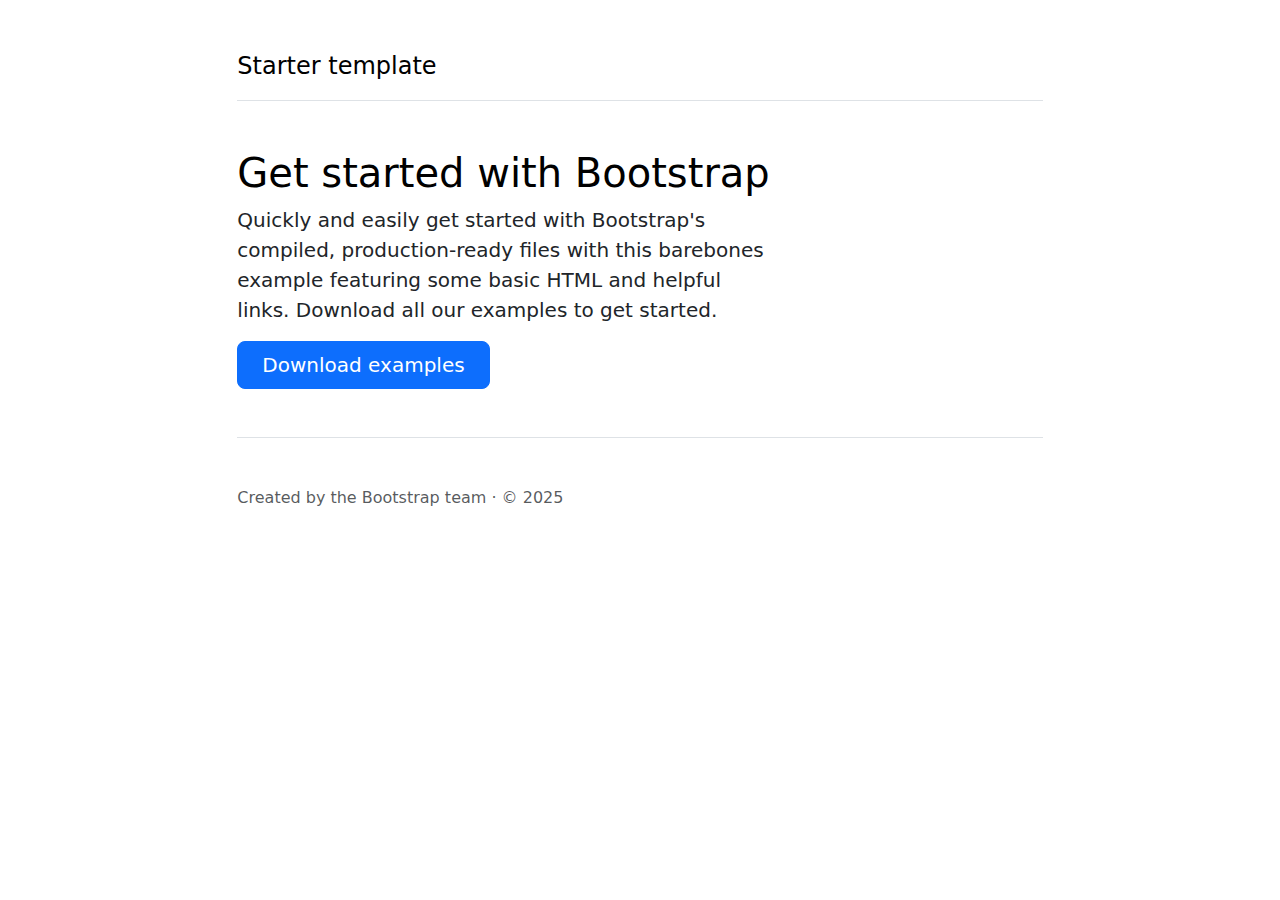
<file: accounts/templates/accounts/index.html>
<!doctype html>
<html lang="en" data-bs-theme="auto">
  <head>
    <meta charset="utf-8" />
    <meta name="viewport" content="width=device-width, initial-scale=1" />
    <meta name="description" content="" />
    <meta name="author" content="Mark Otto, Jacob Thornton, and Bootstrap contributors" />
    <meta name="generator" content="Astro v5.13.2" />
    <title>Starter Template · Bootstrap v5.3</title>
    <link rel="canonical" href="https://getbootstrap.com/docs/5.3/examples/starter-template/" />
    <link href="https://cdn.jsdelivr.net/npm/bootstrap@5.3.8/dist/css/bootstrap.min.css" rel="stylesheet" />
    <meta name="theme-color" content="#712cf9" />

  </head>
  <body>
    <div class="col-lg-8 mx-auto p-4 py-md-5">
      <header class="d-flex align-items-center pb-3 mb-5 border-bottom">
        <a href="/" class="d-flex align-items-center text-body-emphasis text-decoration-none">
          <span class="fs-4">Starter template</span>
        </a>
      </header>
      <main>
        <h1 class="text-body-emphasis">Get started with Bootstrap</h1>
        <p class="fs-5 col-md-8">
          Quickly and easily get started with Bootstrap's compiled,
          production-ready files with this barebones example featuring some
          basic HTML and helpful links. Download all our examples to get
          started.
        </p>
        <div class="mb-5">
          <a href="../examples" class="btn btn-primary btn-lg px-4"
            >Download examples</a
          >
        </div>
      </main>
      <footer class="pt-5 my-5 text-body-secondary border-top">
        Created by the Bootstrap team &middot; &copy; 2025
      </footer>
    </div>
    <script
      src="https://cdn.jsdelivr.net/npm/bootstrap@5.3.8/dist/js/bootstrap.min.js"
      class="astro-vvvwv3sm"
    ></script>
  </body>
</html>
</file>
